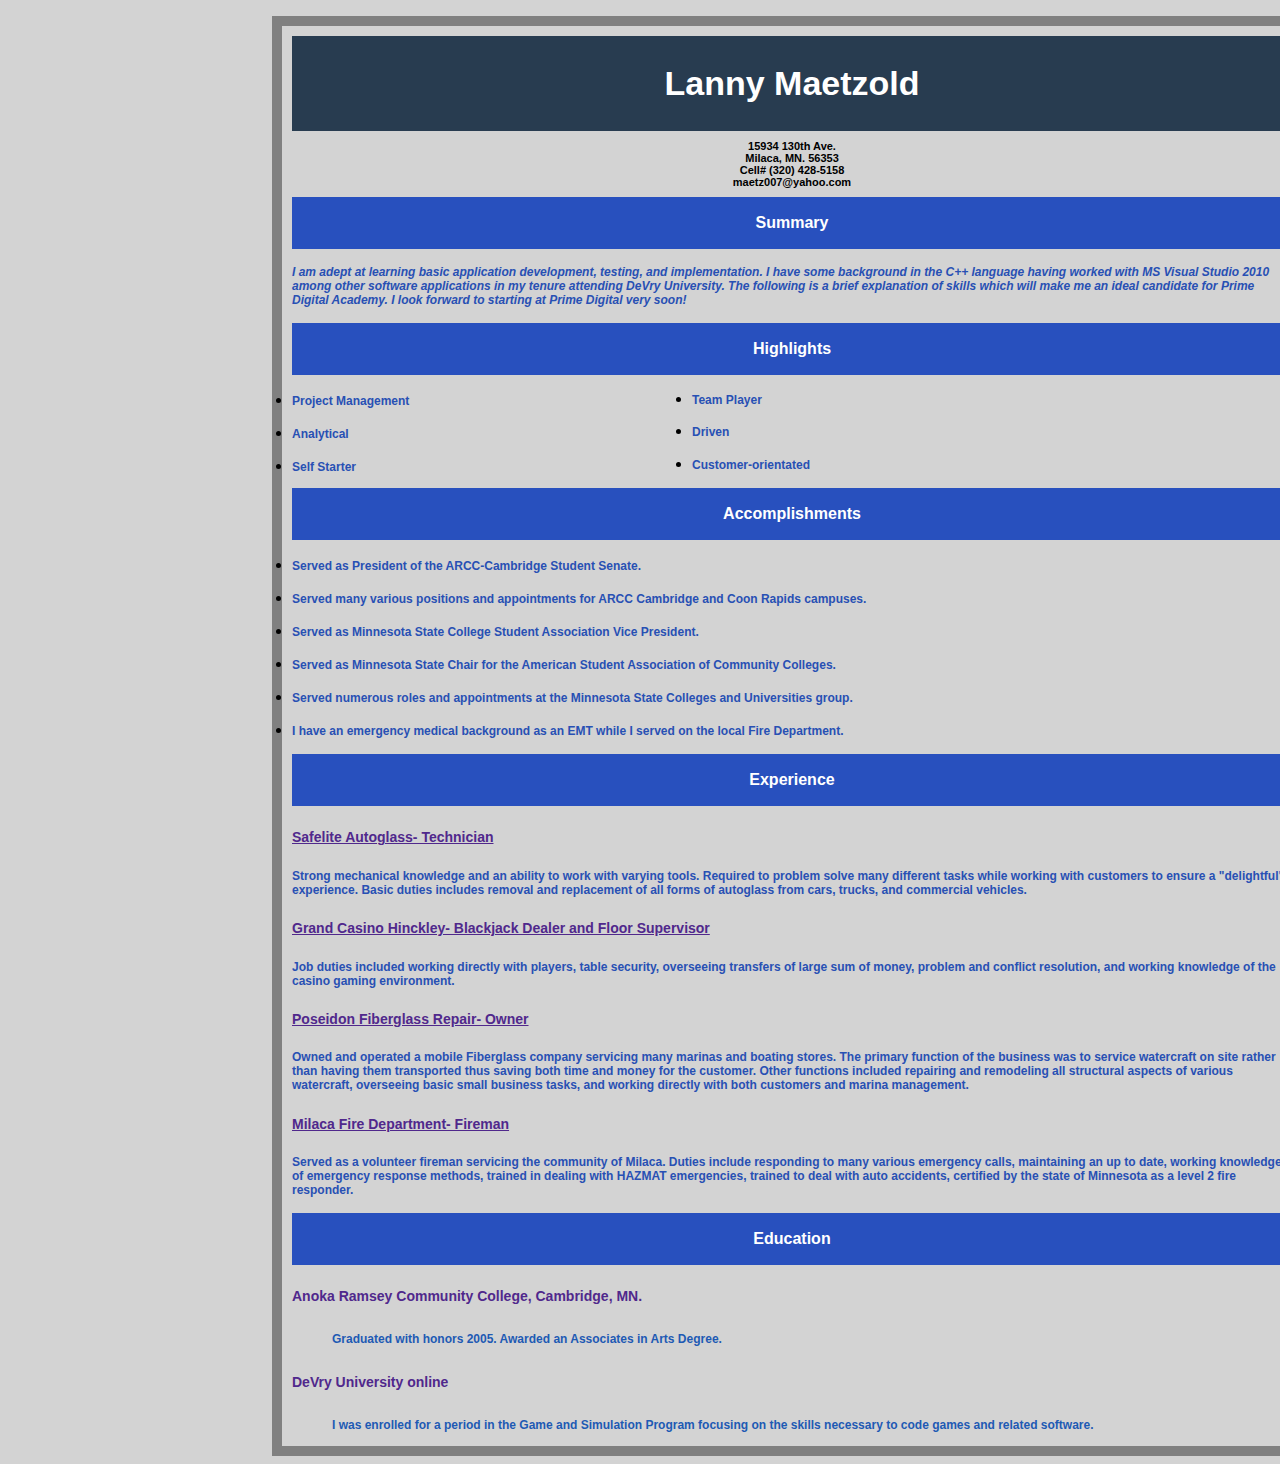
<file: index.html>
<!DOCTYPE html>
<html>
<head>

	<title>Prime Academy challenge submission- Lanny Maetzold</title>
	<link rel="stylesheet" type="text/css" href="main.css"/>
  
</head>

<body>
<div style="width:1000px;
            height:1400px;
            padding:10px;
            border:10px solid grey;">

  <div id="header1">
    <h1>Lanny Maetzold</h1>
    </div>
  
  <h2>15934 130th Ave. <br>Milaca, MN. 56353 <br>Cell# (320) 428-5158 <br>maetz007@yahoo.com</h2>
  
  <div id="header2">
    <h3>Summary</h3>
    </div>
  
  	 <h4><i>I am adept at learning basic application development, testing, and implementation. I have some background in the C++ language having worked with MS Visual Studio 2010 among other software applications in my tenure attending DeVry University. The following is a brief explanation of skills which will make me an ideal candidate for Prime Digital Academy. I look forward to starting at Prime Digital very soon!</i></h4>

<div id="header2">
    <h3>Highlights</h3>
    </div>

      <u1>
          <li><h4>Project Management</h4></li>
          <li><h4>Analytical</h4></li>
          <li><h4>Self Starter</h4></li>
      </u1>

      <u1>  
        <div id="right">
          <li><h4>Team Player</h4></li>
          <li><h4>Driven</h4></li> 
          <li><h4>Customer-orientated</h4></li> 
        </div>  
      </u1>

  <div id="header2">
    <h3>Accomplishments</h3>
    </div>
      
    	<u1>
        <li><h4>Served as President of the ARCC-Cambridge Student Senate.</h4></li>

        <li><h4>Served many various positions and appointments for ARCC Cambridge and Coon Rapids campuses.</h4></li>

        <li><h4>Served as Minnesota State College Student Association Vice President.</h4></li>

        <li><h4>Served as Minnesota State Chair for the American Student Association of Community Colleges.</h4></li>

        <li><h4>Served numerous roles and appointments at the Minnesota State Colleges and Universities group.</h4></li>

        <li><h4>I have an emergency medical background as an EMT while I served on the local Fire Department.</h4></li>
    	</u1> 
  
  <div id="header2">
    <h3>Experience</h3>
    </div>

  <h5><u>Safelite Autoglass- Technician</u></h5>

  <h4>Strong mechanical knowledge and an ability to work with varying tools. Required to problem solve many different tasks while working with customers to ensure a "delightful" experience. Basic duties includes removal and replacement of all forms of autoglass from cars, trucks, and commercial vehicles.<br></h4>

  <h5><u>Grand Casino Hinckley- Blackjack Dealer and Floor Supervisor</u></h5>

  <h4>Job duties included working directly with players, table security, overseeing transfers of large sum of money, problem and conflict resolution, and working knowledge of the casino gaming environment.<br></h4>

  <h5><u>Poseidon Fiberglass Repair- Owner</u></h5>

  <h4>Owned and operated a mobile Fiberglass company servicing many marinas and boating stores. The primary function of the business was to service watercraft on site rather than having them transported thus saving both time and money for the customer. Other functions included repairing and remodeling all structural aspects of various watercraft, overseeing basic small business tasks, and working directly with both customers and marina management.<br></h4>

  <h5><u>Milaca Fire Department- Fireman</u></h5>

  <h4>Served as a volunteer fireman servicing the community of Milaca. Duties include responding to many various emergency calls, maintaining an up to date, working knowledge of emergency response methods, trained in dealing with HAZMAT emergencies, trained to deal with auto accidents, certified by the state of Minnesota as a level 2 fire responder.</h4>
  
  <div id="header2">
    <h3>Education</h3>
  	</div>
  
  <h5>Anoka Ramsey Community College, Cambridge, MN.</h5>

  <h6>Graduated with honors 2005. Awarded an Associates in Arts Degree.</h6>

  <h5>DeVry University online</h5>

  <h6>I was enrolled for a period in the Game and Simulation Program focusing on the skills necessary to code games and related software.</h6>

</div> 
</body>
</html>
</file>
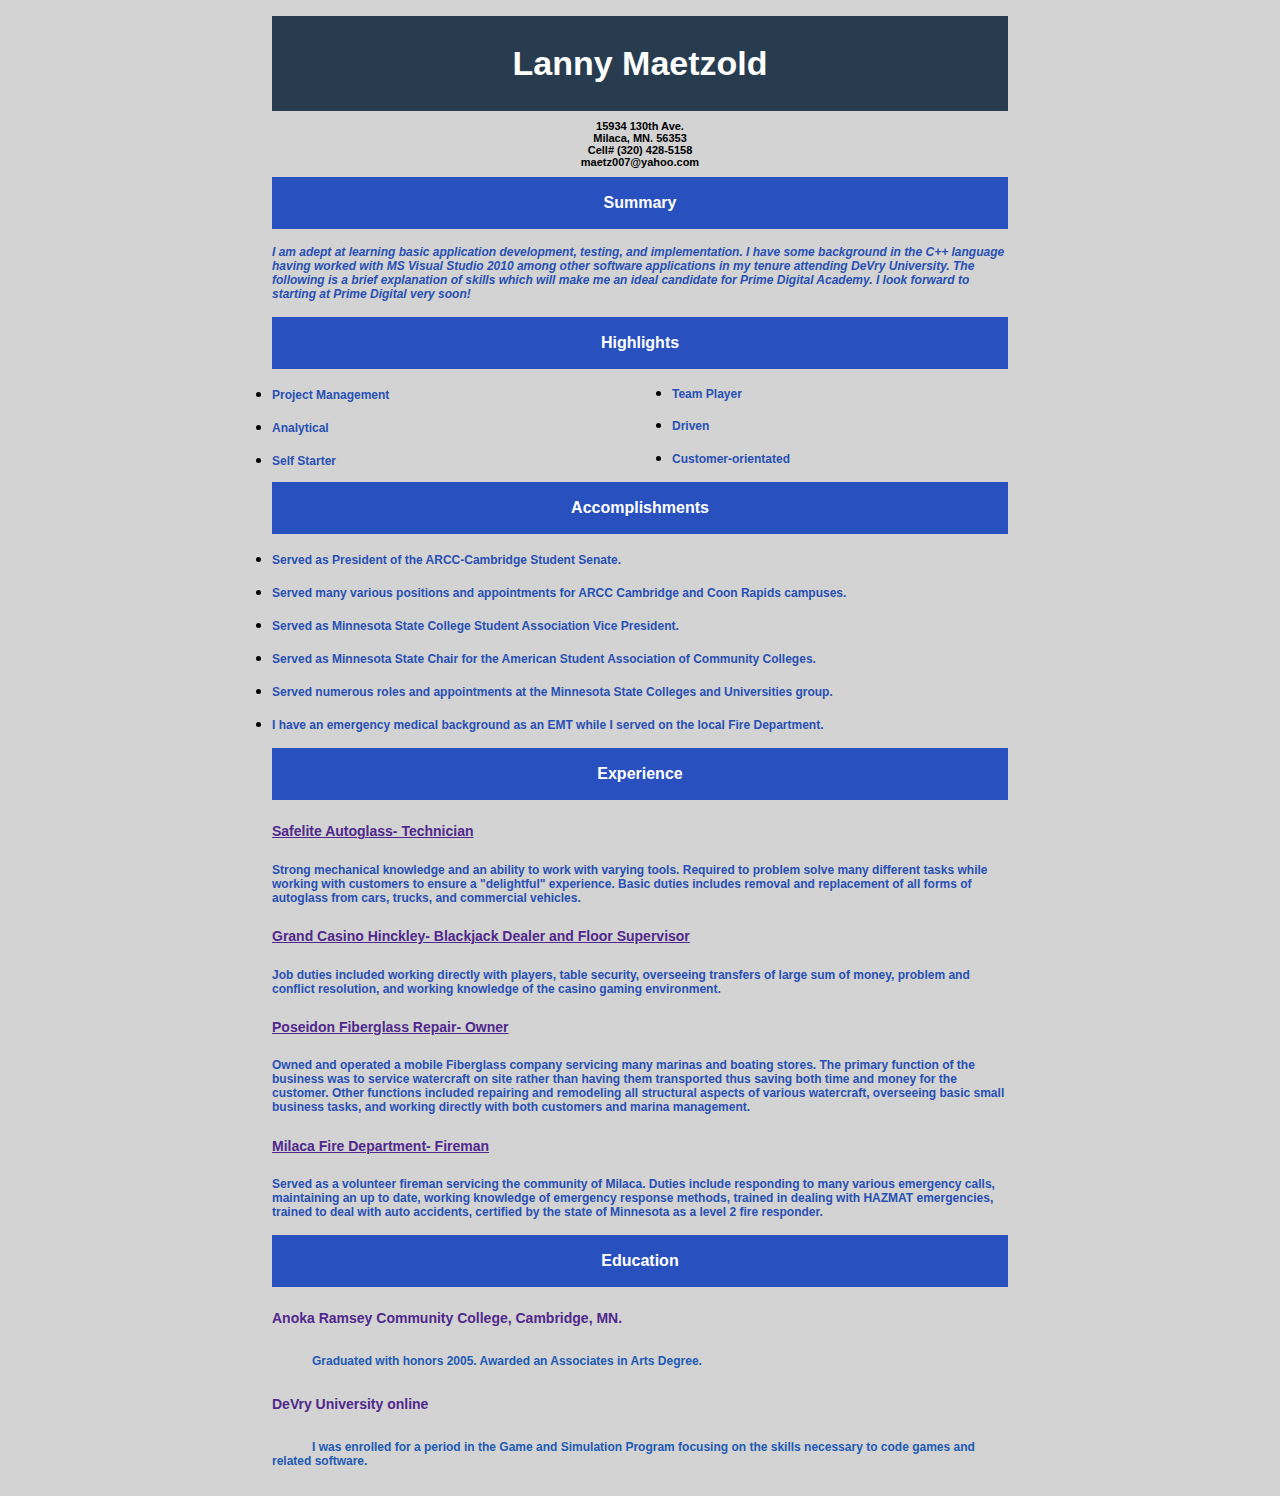
<file: PA.Submission.html>
<!DOCTYPE html>
<html>
<head>
	<title>Prime Academy challenge submission- Lanny Maetzold</title>
	<link rel="stylesheet" type="text/css" href="main.css"/>
</head>

<body>

  <div id="header1">
    <h1>Lanny Maetzold</h1>
    </div>
  
  <h2>15934 130th Ave. <br>Milaca, MN. 56353 <br>Cell# (320) 428-5158 <br>maetz007@yahoo.com</h2>
  
  <div id="header2">
    <h3>Summary</h3>
    </div>
  
  	 <h4><i>I am adept at learning basic application development, testing, and implementation. I have some background in the C++ language having worked with MS Visual Studio 2010 among other software applications in my tenure attending DeVry University. The following is a brief explanation of skills which will make me an ideal candidate for Prime Digital Academy. I look forward to starting at Prime Digital very soon!</i></h4>

<div id="header2">
    <h3>Highlights</h3>
    </div>

      <u1>
          <li><h4>Project Management</h4></li>
          <li><h4>Analytical</h4></li>
          <li><h4>Self Starter</h4></li>
      </u1>

      <u1>  
        <div id="right">
          <li><h4>Team Player</h4></li>
          <li><h4>Driven</h4></li> 
          <li><h4>Customer-orientated</h4></li> 
        </div>  
      </u1>

  <div id="header2">
    <h3>Accomplishments</h3>
    </div>
      
    	<u1>
        <li><h4>Served as President of the ARCC-Cambridge Student Senate.</h4></li>

        <li><h4>Served many various positions and appointments for ARCC Cambridge and Coon Rapids campuses.</h4></li>

        <li><h4>Served as Minnesota State College Student Association Vice President.</h4></li>

        <li><h4>Served as Minnesota State Chair for the American Student Association of Community Colleges.</h4></li>

        <li><h4>Served numerous roles and appointments at the Minnesota State Colleges and Universities group.</h4></li>

        <li><h4>I have an emergency medical background as an EMT while I served on the local Fire Department.</h4></li>
    	</u1> 
  
  <div id="header2">
    <h3>Experience</h3>
    </div>

  <h5><u>Safelite Autoglass- Technician</u></h5>

  <h4>Strong mechanical knowledge and an ability to work with varying tools. Required to problem solve many different tasks while working with customers to ensure a "delightful" experience. Basic duties includes removal and replacement of all forms of autoglass from cars, trucks, and commercial vehicles.<br></h4>

  <h5><u>Grand Casino Hinckley- Blackjack Dealer and Floor Supervisor</u></h5>

  <h4>Job duties included working directly with players, table security, overseeing transfers of large sum of money, problem and conflict resolution, and working knowledge of the casino gaming environment.<br></h4>

  <h5><u>Poseidon Fiberglass Repair- Owner</u></h5>

  <h4>Owned and operated a mobile Fiberglass company servicing many marinas and boating stores. The primary function of the business was to service watercraft on site rather than having them transported thus saving both time and money for the customer. Other functions included repairing and remodeling all structural aspects of various watercraft, overseeing basic small business tasks, and working directly with both customers and marina management.<br></h4>

  <h5><u>Milaca Fire Department- Fireman</u></h5>

  <h4>Served as a volunteer fireman servicing the community of Milaca. Duties include responding to many various emergency calls, maintaining an up to date, working knowledge of emergency response methods, trained in dealing with HAZMAT emergencies, trained to deal with auto accidents, certified by the state of Minnesota as a level 2 fire responder.</h4>
  
  <div id="header2">
    <h3>Education</h3>
  	</div>
  
  <h5>Anoka Ramsey Community College, Cambridge, MN.</h5>

  <h6>Graduated with honors 2005. Awarded an Associates in Arts Degree.</h6>

  <h5>DeVry University online</h5>

  <h6>I was enrolled for a period in the Game and Simulation Program focusing on the skills necessary to code games and related software.</h6>
  
</body>
</html>
</file>
<file: main.css>
body {
  margin-top: 1rem;
  margin-left: 17rem;
  margin-right: 17rem;
  text-align: left;
  background-color: lightgrey;
}

#header1 {
  background-color: rgb(40,60,80);
  padding: 5px;
}

#header2 {
  background-color: rgb(40,80,190);
  padding: 1px;
}

#right {
  margin-left: 25rem;
  margin-top: -6.25rem;
}

h1 {
  font-size: 34px;
  font-family: georgia, arial;
  color: white;
  text-align: center;
}

h2 {
  font-size: 11px;
  font-family: arial;
  color: black;
  text-align: center
}

h3 {
  font-size: 16px;
  font-family: arial;
  color: white;
  text-align: center;
}

h4 {
  font-size: 12px; 
  font-family: arial;
  color: rgb(40,80,180);
}

h5 {
  font-size: 14px; 
  font-family: georgia, arial;
  color: rgb(80,40,140);
}

h6 {
  font-size: 12px;
  font-family: arial;
  color: rgb(30,90,180);
  text-indent: 40px;
}
</file>
